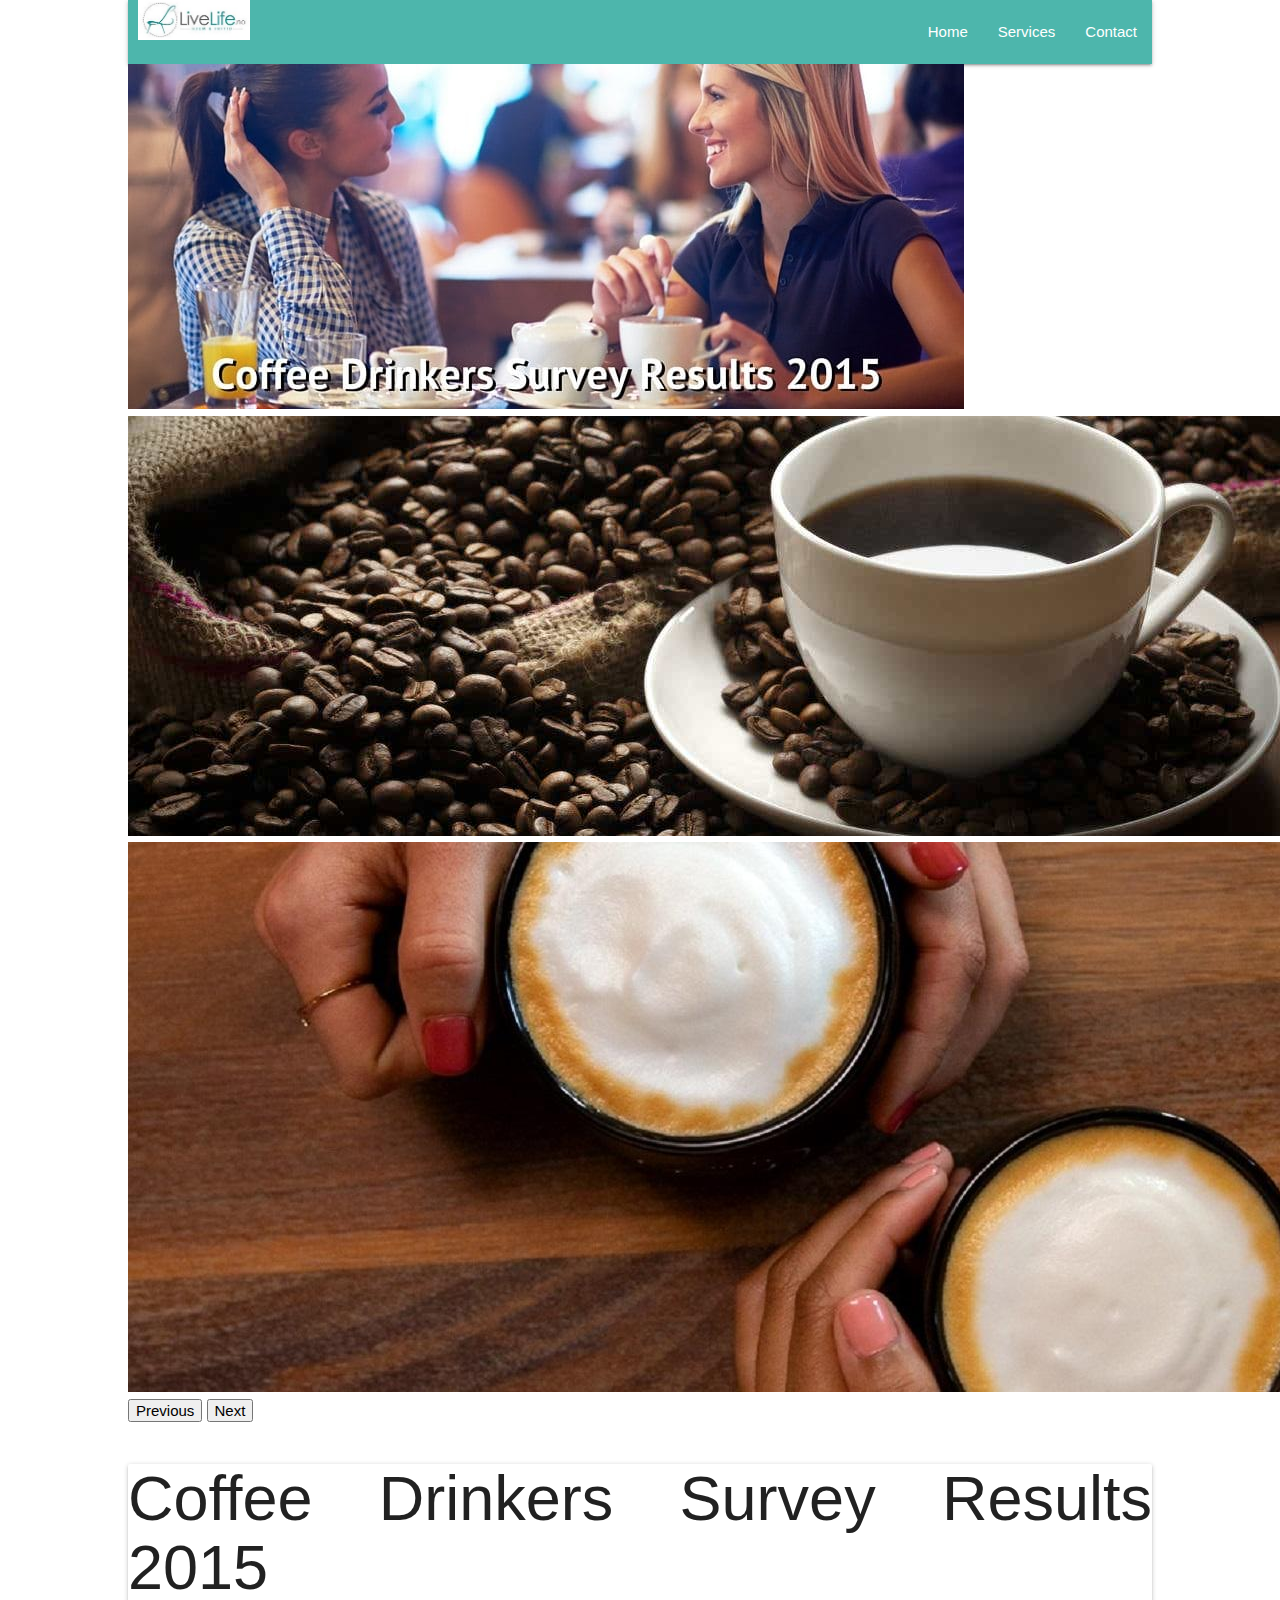
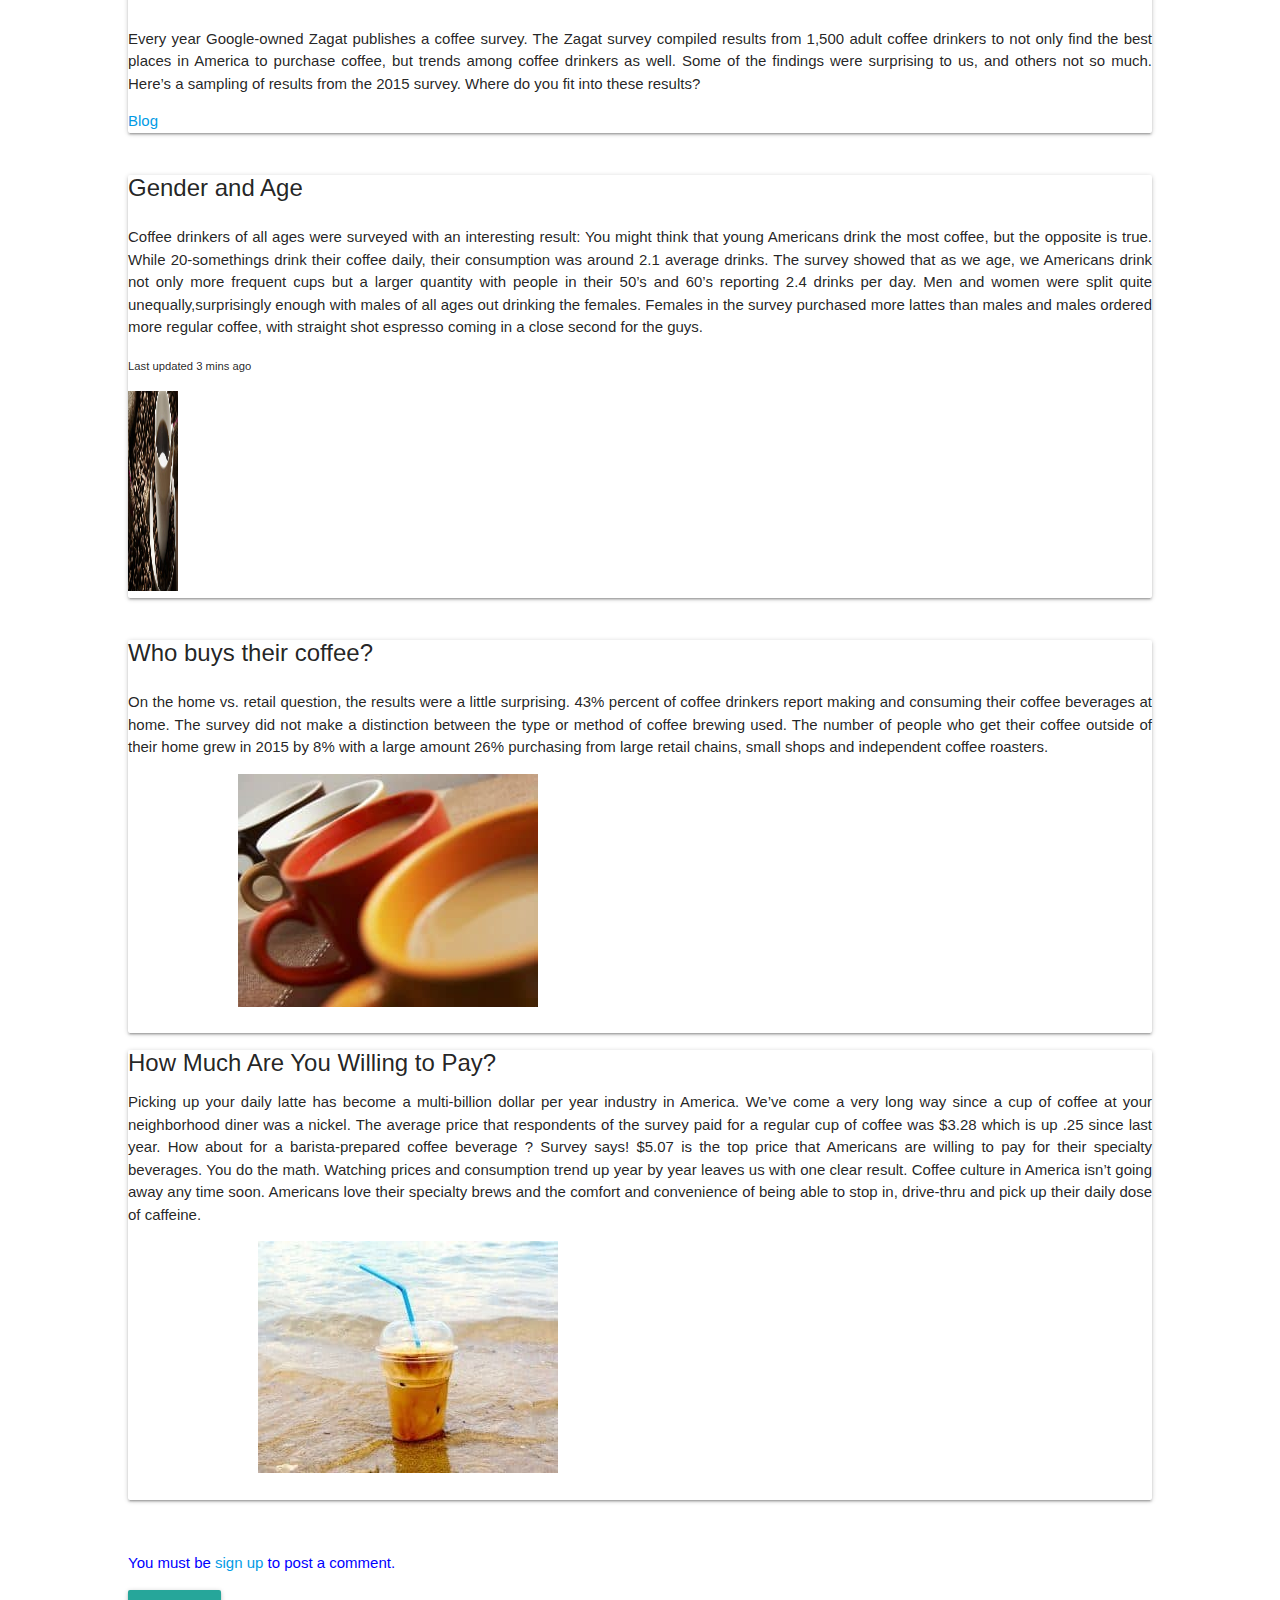
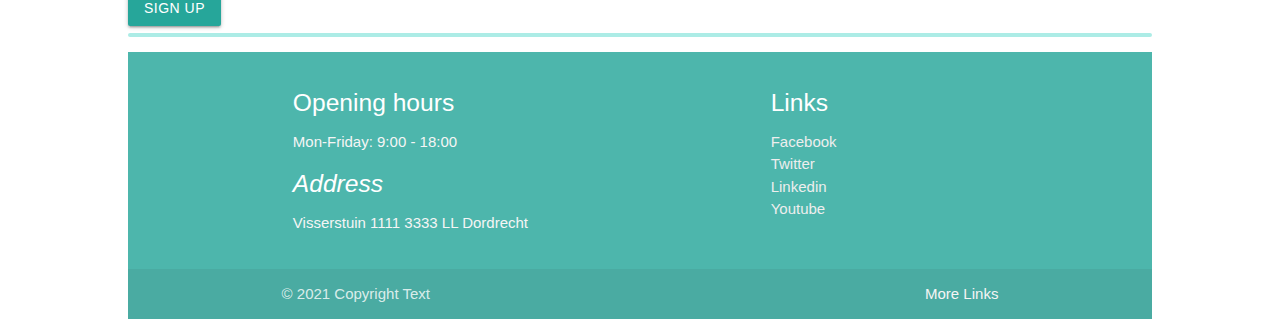
<file: index.html>
<!DOCTYPE html>
<html lang="en">
<head>
    <meta charset="UTF-8">
    <meta http-equiv="X-UA-Compatible" content="IE=edge">
    <meta name="viewport" content="width=device-width, initial-scale=1.0">
    <meta name="viewport" content="width=device-width, initial-scale=1.0"/>
    <!-- <link rel="stylesheet" href="https://cdnjs.cloudflare.com/ajax/libs/materialize/1.0.0/css/materialize.min.css"> -->
    <link rel="stylesheet" href="materialize.min.css">
    <link href="https://cdn.jsdelivr.net/npm/bootstrap@5.1.3/dist/css/bootstrap.min.css" rel="stylesheet" integrity="sha384-1BmE4kWBq78iYhFldvKuhfTAU6auU8tT94WrHftjDbrCEXSU1oBoqyl2QvZ6jIW3" crossorigin="anonymous">
    <link href="https://fonts.googleapis.com/icon?family=Material+Icons" rel="stylesheet">
    <link rel="stylesheet" href="style.css">
    <title>Van Tran -  ASSIGNMENT 2: Your first website.</title>
</head>
<body >
    <header>
		<!-- <h1>Coffee Drinkers Survey Results 2015</h1> -->
        <nav class="nav-extended teal lighten-2">
            <div class="nav-wrapper">
              <a href="#!" class="brand-logo"><img src="./logo/Logo.jpg" alt="image1" width="50%" style="padding:0 0 10px 10px;"></a>
              <ul class="right hide-on-med-and-down">
                <li><a>Home</a></li>
                <li><a>Services</a></li>
                <li><a>Contact</a></li>
              </ul>
            </div>
        </nav>
	</header>

    <div>
        <div id="carouselExampleControls" class="carousel slide" data-bs-ride="carousel">
            <div class="carousel-inner" data-bs-interval="1000">
                <!-- data-bs-interval="2000" toc do thay doi sang hinh khac-->
                <div class="carousel-item active" data-bs-interval="2000">
                <img src="/Image/Image1.jpg" class="d-block w-100" alt="Image1">
              </div>
              <div class="carousel-item" data-bs-interval="2000">
                <img src="/Image/coffee2.jpg" class="d-block w-100" alt="Image2">
              </div>
              <div class="carousel-item" data-bs-interval="2000">
                <img src="/Image/coffee3.jpg" class="d-block w-100" alt="Image3">
              </div>
            </div>
            <button class="carousel-control-prev" type="button" data-bs-target="#carouselExampleControls" data-bs-slide="prev">
              <span class="carousel-control-prev-icon" aria-hidden="true"></span>
              <span class="visually-hidden">Previous</span>
            </button>
            <button class="carousel-control-next" type="button" data-bs-target="#carouselExampleControls" data-bs-slide="next">
              <span class="carousel-control-next-icon" aria-hidden="true"></span>
              <span class="visually-hidden">Next</span>
            </button>
          </div>
    </div>
      
    <section>
        <div class="card" style="text-align: justify;">
            <div class="card-body">
                <h1>Coffee Drinkers Survey Results 2015</h1>
                <p>
                    Every year Google-owned  Zagat publishes a coffee survey. The Zagat survey compiled results from 1,500 adult coffee drinkers to not only find the best places in America to purchase coffee, but trends among coffee drinkers as well.  Some of the findings were surprising to us, and others not so much. Here’s a sampling of results from the 2015 survey. Where do you fit into these results?
                </p> 
                <a href="https://pbfy.com/category/blog/">Blog</a>
            </div>
        </div>
        <div class="card" style="text-align: justify;">
            <div class="card-body">
              <h1 class="card-title">Gender and Age</h1>
              <p class="card-text">Coffee drinkers of all ages were surveyed with an interesting result: You might think that young Americans drink the most coffee, but the opposite is true. While 20-somethings drink their coffee daily, their consumption was around 2.1 average drinks. The survey showed that as we age, we Americans drink not only more frequent cups but a larger quantity with people in their 50’s and 60’s reporting 2.4 drinks per day. Men and women were split quite unequally,surprisingly enough with males of all ages out drinking the females. Females in the survey purchased more lattes than males and males ordered more regular coffee, with straight shot espresso coming in a close second for the guys.</p>
              <p class="card-text"><small class="text-muted">Last updated 3 mins ago</small></p>
            </div>
            <img src="./Image/coffee2.jpg" class="card-img-bottom" alt="Image 2" width="50" height="200">
        </div>
        <div class="card-group" style="text-align: justify;">
            <div class="card">
              <div class="card-body">
                <h1 class="card-title">Who buys their coffee?</h1>
                <p class="card-text">On the home vs. retail question,  the results were a little surprising. 43% percent of coffee drinkers report making and consuming their coffee beverages at home. The survey did not make a distinction between the type or method of coffee brewing used. The number of people who get their coffee outside of their home grew in 2015 by 8% with a large amount 26% purchasing from large retail chains, small shops and independent coffee roasters.</p>
              </div>
              <img src="./Image/Image3.jpg" class="card-img-bottom" alt="Image 3" style="max-width:80%; max-height:80%; padding: 0 0 20px 110px;">
            </div>
            <div class="card">
              <div class="card-body">
                <h5 class="card-title">How Much Are You Willing to Pay?</h5>
                <p class="card-text">Picking up your daily latte has become a multi-billion dollar per year industry in America. We’ve come a very long way since a cup of coffee at your neighborhood diner was a nickel. The average price that respondents of the survey paid for a regular cup of coffee was $3.28 which is up .25 since last year. How about for a barista-prepared coffee beverage ? Survey says! $5.07 is the top price that Americans are willing to pay for their specialty beverages. You do the math.
                    Watching prices and consumption trend up year by year leaves us with one clear result. Coffee culture in America isn’t going away any time soon. Americans love their specialty brews and the comfort and convenience of being able to stop in, drive-thru and pick up their daily dose of caffeine.</p>
              </div>
              <img src="./Image/Image4.jpg" class="card-img-bottom" alt="Image 4" style="max-width:70%; max-height:70%; padding: 0 0 20px 130px;">
            </div>
        </div>
        <br>
        <div>
            <p style="color: blue;"> You must be <a href="sign_up.html"> sign up</a> to post a comment.</p>
            <button type="button" class="btn btn-success">Sign Up</button>
            <div class="progress">
                <div class="indeterminate"></div>
            </div>
        </div>
    </section>    
    <footer>
        <footer class="page-footer teal lighten-2">
            <div class="container">
                <div class="row">
                    <div class="col l6 s12">
                        <h5 class="white-text">Opening hours</h5>
                        <p class="grey-text text-lighten-4">Mon-Friday: 9:00 - 18:00</p>
                        <h5 class="white-text"><Address>Address</h5>
                        <p class="grey-text text-lighten-4">Visserstuin 1111 3333 LL Dordrecht</p>
                        
                    </div>
                    <div class="col l4 offset-l2 s12">
                        <h5 class="white-text">Links</h5>
                        <ul>
                            <li><a class="grey-text text-lighten-3" href="#!">Facebook</a></li>
                            <li><a class="grey-text text-lighten-3" href="#!">Twitter</a></li>
                            <li><a class="grey-text text-lighten-3" href="#!">Linkedin</a></li>
                            <li><a class="grey-text text-lighten-3" href="#!">Youtube</a></li>
                        </ul>
                    </div>
                 </div>
            </div>
            <div class="footer-copyright">
                <div class="container">
                    © 2021 Copyright Text
                    <a class="grey-text text-lighten-4 right" href="#!">More Links</a>
                </div>
            </div>
        </footer>
        <script src="https://cdnjs.cloudflare.com/ajax/libs/materialize/1.0.0/js/materialize.min.js"></script>
        <script src="https://cdn.jsdelivr.net/npm/bootstrap@5.1.3/dist/js/bootstrap.bundle.min.js" integrity="sha384-ka7Sk0Gln4gmtz2MlQnikT1wXgYsOg+OMhuP+IlRH9sENBO0LRn5q+8nbTov4+1p" crossorigin="anonymous"></script>
    </body>  
</html>
</file>
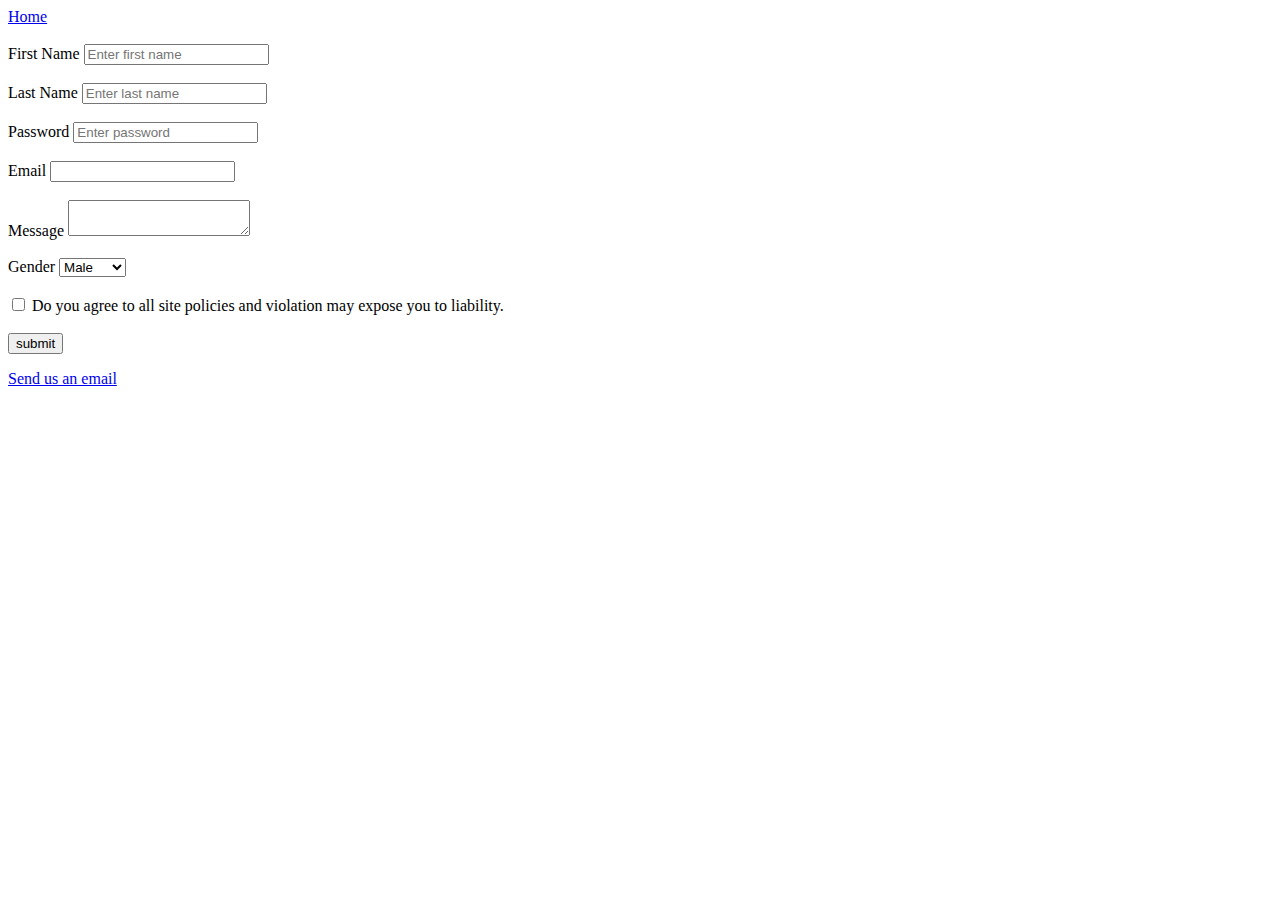
<file: sign_up.html>
<!DOCTYPE html>
<html lang="en">
<head>
    <meta charset="UTF-8">
    <meta http-equiv="X-UA-Compatible" content="IE=edge">
    <meta name="viewport" content="width=device-width, initial-scale=1.0">
    <title>Contact</title>
</head>
<body>
    <a href="index.html">Home</a>
  	<br>
    <br>
    <form action="process.php" method="POST">
      <div>
        <label>First Name</label>
        <input type="text" name="firstName" placeholder="Enter first name">
      </div>
      <br>
      <div>
        <label>Last Name</label>
        <input type="text" name="lastName" placeholder="Enter last name">
      </div>
      <br>
      <div>
        <label>Password</label>
        <input type="text" name="password" placeholder="Enter password">
      </div>
      <br>
      <div>
        <label>Email</label>
        <input type="email" name="email">
      </div>
      <br>
      <div>
        <label>Message</label>
        <textarea name="message"></textarea>
      </div>
      <br>
      <div>
        <label>Gender</label>
        <select name="gender">
          <option value="male">Male</option>
          <option value="female">Female</option>
          <option value="other">Other</option>
        </select>
      </div>
      <br>
      <input type="checkbox" id="policy" name="myPolicy" value="policy">
      <label>Do you agree to all site policies and violation may expose you to liability.</label>
      <br>
      <br>
      <a href="./index.html">
      <input type="button" value="submit">
      </a>
    </form>
    <p><a href="mailto:abc@gmailcom">Send us an email</a></p>
</body>
</html>
</file>
<file: style.css>
body{
    width: 80%;
    margin: auto;
}

.image-container{
    text-align: center;
}

body > div > img {
    width: 100%;
    /* text-align: center; */
    margin-bottom: 20px;
}

#main-footer{
    text-align:center;
}
</file>
